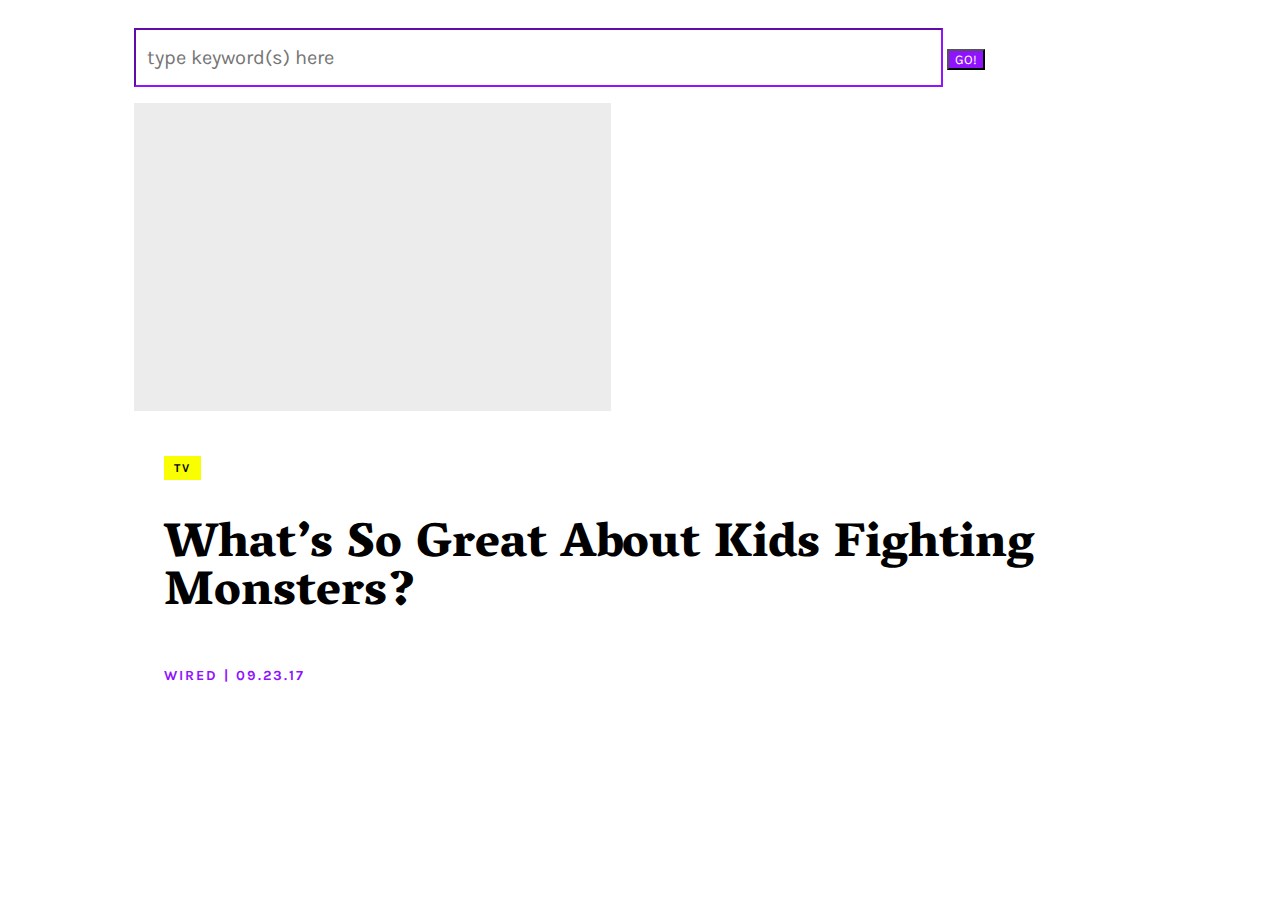
<file: searchResults.html>
<html>
<head>
	<link rel="stylesheet" type="text/css" href="assets/css/styles.css">
	<link href="https://fonts.googleapis.com/css?family=Bitter:700|Karla:400,400i,700|Roboto+Mono:700,700i" rel="stylesheet">
	<link href="https://fonts.googleapis.com/css?family=Vesper+Libre:400,900" rel="stylesheet">

</head>
<body>
	<div class="searchResults">
		<div class="row">
			<div class="col s12">
				<form>
				   	<input class="searchpost" id="search-term" type="search" value="" placeholder="type keyword(s) here"/>
				    <button type="submit" id="run-search" class="waves-effect waves-light btn-large">GO!</button>
				</form>
			</div>
		</div>


		<div class="row">
			<div class="col s5">
				<div id="articleImg">
				</div>
			</div>
			<div class="col s7 articleInfo">
				<span id="articleTag">TV</span>
				<div id="articleHead">What’s So Great About Kids Fighting Monsters?
				</div>
				<div class="articleByline">
					<span id="articleSource">WIRED</span>  |  <span id="articleDate">09.23.17</span>
				</div>
			</div>
		</div>
	</div>

	<!-- Compiled and minified CSS -->
 <!--  	<link rel="stylesheet" href="https://cdnjs.cloudflare.com/ajax/libs/materialize/0.100.2/css/materialize.min.css">

  Compiled and minified JavaScript
  	<script src="https://cdnjs.cloudflare.com/ajax/libs/materialize/0.100.2/js/materialize.min.js"></script> -->





<!-- REPLACED THE CDN FILES UNDER JS FILES AND THE LINK BELOW -->





  	<script type="text/javascript" src="https://code.jquery.com/jquery-3.2.1.min.js"></script>
      <script type="text/javascript" src="assets/js/materialize.min.js"></script>

	<script src="https://cdnjs.cloudflare.com/ajax/libs/popper.js/1.11.0/umd/popper.min.js" integrity="sha384-b/U6ypiBEHpOf/4+1nzFpr53nxSS+GLCkfwBdFNTxtclqqenISfwAzpKaMNFNmj4" crossorigin="anonymous"></script>
	<script src="assets/js/articlesapi.js"></script>

</body>
</html>
</file>
<file: assets/css/styles.css>
body, html {
	height: 100%;
}

div.container {
	width: 100%;
	padding: 0px;
	max-width: 100%;
	height:100%;
}

div.row.tickerContainer {
	background-color: #F9F2FF;
	
}

#ticker {
	font-family: 'Roboto Mono', monospace;
	color: #9013FE;
}

div.row.navi {
	z-index: 60;
	position: relative;
	box-shadow: none;
}

nav.nav-center ul {
    text-align: center;
}
nav.nav-center ul li {
    display: inline;
    float: none;
}
nav.nav-center ul li a {
    display: inline-block;
}

nav {
	box-shadow: none !important;
	-webkit-box-shadow: none !important;
}

div.row {
	margin-bottom: 0px;
}

div#carousel.row {
	margin-top: -63px;
	z-index: -1;
	display: flex;
	flex-direction: column;
}

nav.nav-center {
	background-color:rgba(0, 0, 0, 0.5);
}

.carousel-item {
	padding-top: 60px;
}

div#ticker {
	padding:20px;
}

.carousel {
	height: -webkit-fill-available;
}

div.carousel.carousel-slider.center.initialized {
	height: -webkit-fill-available !important;
}

.logo {
	width: 90px;
	padding-top: 10px;
}

.navLink {
	font-family: 'Karla', sans-serif;
	color: #fff;
}

nav ul a:hover {
	text-decoration: none;
	color: #00ffe0;
}

.article {
	text-align: left;
}

#articlesContainer {
	padding: 40px;
}

.articleContainer {
	padding: 40px;
}

#bgImg1 {
	background: linear-gradient(360deg, rgba(144, 19, 254, 0.63), rgba(2, 2, 2, 0)), url("../images/maxresdefault.jpg");
	background: -webkit-linear-gradient(360deg, rgba(144, 19, 254, 0.63), rgba(2, 2, 2, 0)), url("../images/maxresdefault.jpg");
	background: -o-linear-gradient(360deg, rgba(144, 19, 254, 0.63), rgba(2, 2, 2, 0)), url("../images/maxresdefault.jpg");
	background: -moz-linear-gradient(360deg, rgba(144, 19, 254, 0.63), rgba(2, 2, 2, 0)), url("../images/maxresdefault.jpg");
	width: 100%;
	height: -webkit-fill-available !important;
	background-repeat: no-repeat;
	-webkit-background-size: cover;
  	-moz-background-size: cover;
  	-o-background-size: cover;
  	background-size: cover;
}

#bgImg2 {
	background: linear-gradient(360deg, rgba(144, 19, 254, 0.63), rgba(2, 2, 2, 0)), url("https://static01.nyt.com/images/2017/10/08/magazine/08lor-kleeman-copy/08mag-08lor-kleeman-t_CA0-articleLarge.jpg");
	background: -webkit-linear-gradient(360deg, rgba(144, 19, 254, 0.63), rgba(2, 2, 2, 0)), url("https://static01.nyt.com/images/2017/10/08/magazine/08lor-kleeman-copy/08mag-08lor-kleeman-t_CA0-articleLarge.jpg");
	background: -o-linear-gradient(360deg, rgba(144, 19, 254, 0.63), rgba(2, 2, 2, 0)), url("https://static01.nyt.com/images/2017/10/08/magazine/08lor-kleeman-copy/08mag-08lor-kleeman-t_CA0-articleLarge.jpg");
	background: -moz-linear-gradient(360deg, rgba(144, 19, 254, 0.63), rgba(2, 2, 2, 0)), url("https://static01.nyt.com/images/2017/10/08/magazine/08lor-kleeman-copy/08mag-08lor-kleeman-t_CA0-articleLarge.jpg");
	width: 100%;
	height: -webkit-fill-available !important;
	background-repeat: no-repeat;
	-webkit-background-size: cover;
  	-moz-background-size: cover;
  	-o-background-size: cover;
  	background-size: cover;
}


#bgImg3 {
	background: linear-gradient(360deg, rgba(144, 19, 254, 0.63), rgba(2, 2, 2, 0)), url("https://static01.nyt.com/images/2016/01/12/arts/music/20160112-Bowie-obit-SS-slide-VKFD/20160112-Bowie-obit-SS-slide-VKFD-master768.jpg");
	background: -webkit-linear-gradient(360deg, rgba(144, 19, 254, 0.63), rgba(2, 2, 2, 0)), url("https://static01.nyt.com/images/2016/01/12/arts/music/20160112-Bowie-obit-SS-slide-VKFD/20160112-Bowie-obit-SS-slide-VKFD-master768.jpg");
	background: -o-linear-gradient(360deg, rgba(144, 19, 254, 0.63), rgba(2, 2, 2, 0)), url("https://static01.nyt.com/images/2016/01/12/arts/music/20160112-Bowie-obit-SS-slide-VKFD/20160112-Bowie-obit-SS-slide-VKFD-master768.jpg");
	background: -moz-linear-gradient(360deg, rgba(144, 19, 254, 0.63), rgba(2, 2, 2, 0)), url("https://static01.nyt.com/images/2016/01/12/arts/music/20160112-Bowie-obit-SS-slide-VKFD/20160112-Bowie-obit-SS-slide-VKFD-master768.jpg");
	width: 100%;
	height: -webkit-fill-available !important;
	background-repeat: no-repeat;
	-webkit-background-size: cover;
  	-moz-background-size: cover;
  	-o-background-size: cover;
  	background-size: cover;
}

#bgImg4 {
	background: linear-gradient(360deg, rgba(144, 19, 254, 0.63), rgba(2, 2, 2, 0)), url("../images/maxresdefault.jpg");
	background: -webkit-linear-gradient(360deg, rgba(144, 19, 254, 0.63), rgba(2, 2, 2, 0)), url("../images/maxresdefault.jpg");
	background: -o-linear-gradient(360deg, rgba(144, 19, 254, 0.63), rgba(2, 2, 2, 0)), url("../images/maxresdefault.jpg");
	background: -moz-linear-gradient(360deg, rgba(144, 19, 254, 0.63), rgba(2, 2, 2, 0)), url("../images/maxresdefault.jpg");
	width: 100%;
	height: -webkit-fill-available !important;
	background-repeat: no-repeat;
	-webkit-background-size: cover;
  	-moz-background-size: cover;
  	-o-background-size: cover;
  	background-size: cover;
}

.article {
	height: -webkit-fill-available !important;
	background-color: rgba(255, 255, 255, 0.74);
	padding: 30px 60px;
}

a.waves-effect.waves-light.btn-large {
	background-color: #9013FE;
	font-family: 'Karla', sans-serif;
	color: #FFF;
	border-radius: 0;
	float: right;
	box-shadow: none !important;
	-webkit-box-shadow: none !important;
}

#subTag {
	background-color: #F9FF00;
	color: #000;
	font-family: 'Karla', sans-serif;
	font-weight: 700;
	letter-spacing: 2;
	padding: 5px 10px;
	font-size: 12px;
	margin-top: 30%;
}

span#articleTag {
	background-color: #F9FF00;
	color: #000;
	font-family: 'Karla', sans-serif;
	font-weight: 700;
	letter-spacing: 2;
	padding: 5px 10px;
	font-size: 12px;
}

#articleImg {
	background: #EDECEC;
	width: 477px;
	height: 308px;
	object-fit: cover;
}

.byline {
	font-family: 'Karla', sans-serif;
	font-size: 14px;
	color: #9013FE;
	font-weight: 700;
	letter-spacing: 2;
	margin-top: 20%;
	margin-bottom: 5%;
}

.articleByline {
	font-family: 'Karla', sans-serif;
	font-size: 14px;
	color: #9013FE;
	font-weight: 700;
	letter-spacing: 2;
	margin-top: 5%;
	margin-bottom: 5%;
}

#headline {
	font-family: 'Vesper Libre', serif;
	color: #000;
	font-size: 3rem;
	font-weight: 900;
	line-height: 1;
	margin-top: 10%;
}



#articleHead {
	font-family: 'Vesper Libre', serif;
	color: #000;
	font-size: 3rem;
	font-weight: 900;
	line-height: 1;
	margin-top: 5%;
}

#summary {
	font-family: 'Karla', sans-serif;
	font-size: 21px;
	color: #000;
	margin-bottom: 10%;
}

#articleImg {
	margin-right: 5%;
}

div.searchResults {
	margin-left: 10%;
	margin-right: 10%;
}

div.col.s7.articleInfo {
	margin-top: 2%;
	padding: 30px;
}

button.waves-effect.waves-light.btn-large {
    background-color: #9013FE;
	font-family: 'Karla', sans-serif;
	color: #FFF;
	border-radius: 0;
	box-shadow: none !important;
	-webkit-box-shadow: none !important;
}

input.searchpost {
	width: 80% !important;
	height: 3.7rem !important;
	padding-left: 1% !important;
	margin-top: 20px !important;
	border-color: #9013FE !important;
	color: #9013FE;
	font-family: 'Karla', sans-serif;
	font-size: 20px !important;
}

input.searchpost:focus {
	box-shadow: none !important;
	-webkit-box-shadow: none !important;
}

/* Full Screen Search */

@import "bourbon";

#search {
    position: fixed;
    top: 0px;
    left: 0px;
    width: 100%;
    height: 100%;
    background-color: rgba(0, 0, 0, 0.7);
    
    -webkit-transition: all 0.5s ease-in-out;
	-moz-transition: all 0.5s ease-in-out;
	-o-transition: all 0.5s ease-in-out;
	-ms-transition: all 0.5s ease-in-out;
	transition: all 0.5s ease-in-out;

    -webkit-transform: translate(0px, -100%) scale(0, 0);
	-moz-transform: translate(0px, -100%) scale(0, 0);
	-o-transform: translate(0px, -100%) scale(0, 0);
	-ms-transform: translate(0px, -100%) scale(0, 0);
	transform: translate(0px, -100%) scale(0, 0);
    
    opacity: 0;
}

#search.open {
    -webkit-transform: translate(0px, 0px) scale(1, 1);
    -moz-transform: translate(0px, 0px) scale(1, 1);
	-o-transform: translate(0px, 0px) scale(1, 1);
	-ms-transform: translate(0px, 0px) scale(1, 1);
	transform: translate(0px, 0px) scale(1, 1); 
    opacity: 1;
    z-index: 70;
}

#search input[type="search"] {
    position: absolute;
    top: 50%;
    width: 100%;
    color: rgb(255, 255, 255);
    background: rgba(0, 0, 0, 0);
    font-size: 60px;
    font-weight: 300;
    text-align: center;
    border: 0px;
    margin: 0px auto;
    margin-top: -51px;
    padding-left: 30px;
    padding-right: 30px;
    outline: none;
}

#search .waves-effect.waves-light.btn-large {
    position: absolute;
    top: 50%;
    left: 50%;
    margin-top: 61px;
    margin-left: -45px;
    background-color: #9013FE;
	font-family: 'Karla', sans-serif;
	color: #FFF;
	border-radius: 0;
	box-shadow: none !important;
	-webkit-box-shadow: none !important;
}

#search .close {
    position: fixed;
    top: 15px;
    right: 15px;
    color: #fff;
	background-color: rgba(0, 0, 0, 0);;
	opacity: 1;
	padding: 10px 17px;
	font-size: 50px;
}
</file>
